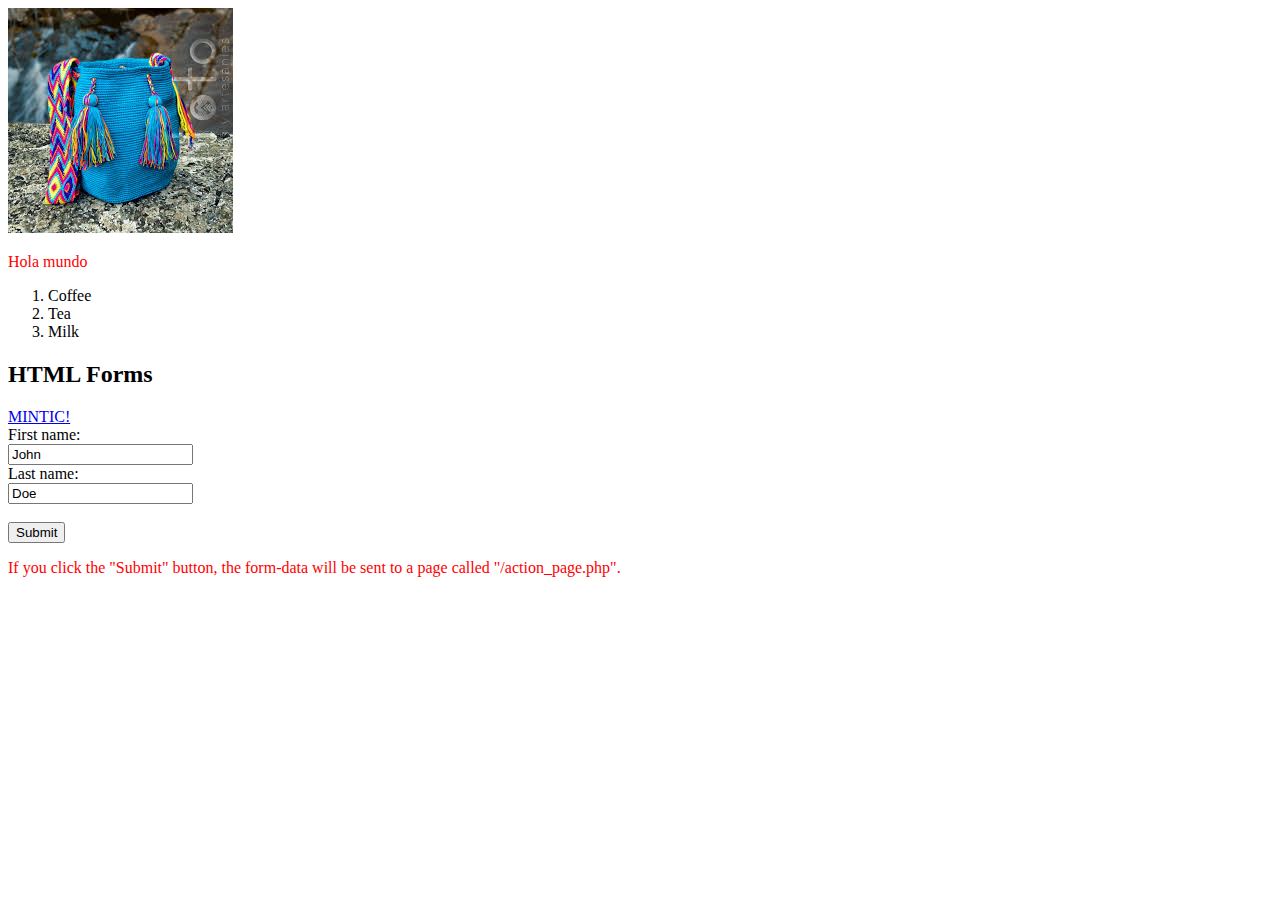
<file: Lab1-2/index.html>
<!DOCTYPE html>
<html lang="en">
<head>
    <meta charset="UTF-8">
    <meta name="viewport" content="width=device-width, initial-scale=1.0">
    <title>Document</title>
<link rel="stylesheet" type="text/css" href="./style.css">
</head>
<body>
    <div>
<img src="./img/shop_04.jpg" alt="Mochila">
        <P>Hola mundo</P>
    </div>
<div>
<ol>
  <li>Coffee</li>
  <li>Tea</li>
  <li>Milk</li>
</ol>  
</div>
<div>
<h2>HTML Forms</h2>
<a href="https://www.youtube.com/watch?v=Ix0hAbQwCE8">MINTIC!</a>

<form action="/action_page.php">
  <label for="fname">First name:</label><br>
  <input type="text" id="fname" name="fname" value="John"><br>
  <label for="lname">Last name:</label><br>
  <input type="text" id="lname" name="lname" value="Doe"><br><br>
  <input type="submit" value="Submit">
</form> 

<p>If you click the "Submit" button, the form-data will be sent to a page called "/action_page.php".</p>
</div>
</body>
</html>
</file>
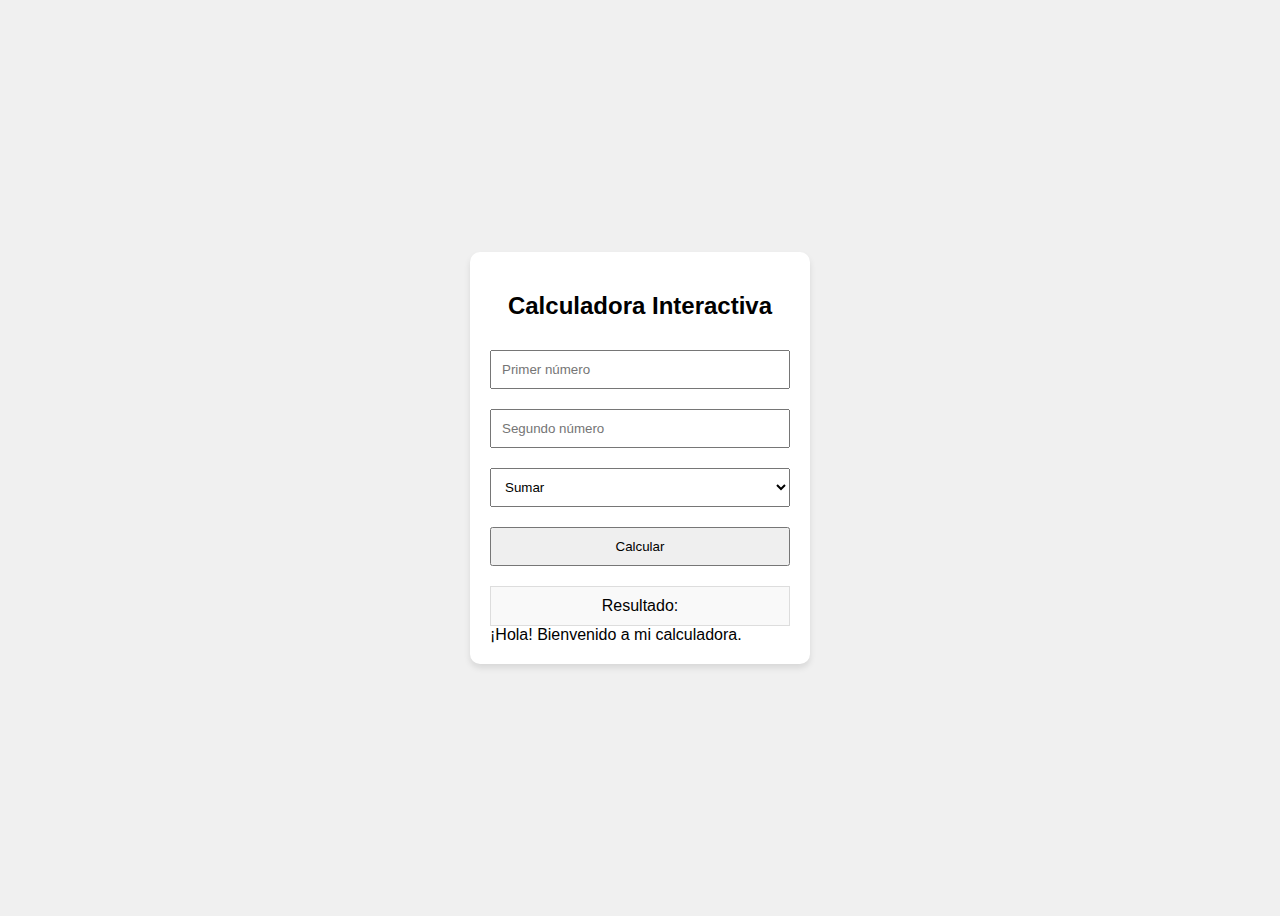
<file: Lab4/index.html>
<!DOCTYPE html>
<html lang="es">
<head>
    <meta charset="UTF-8">
    <meta name="viewport" content="width=device-width, initial-scale=1.0">
    <title>Calculadora Interactiva</title>
    <link rel="stylesheet" type="text/css" href="./css/style.css">
    <style>    </style>
</head>
<body>
    <div class="calculadora">
        <h2 align="center">Calculadora Interactiva</h2>
        <input type="number" id="numero1" placeholder="Primer número">
        <input type="number" id="numero2" placeholder="Segundo número">
        
        <select id="operacion">
            <option value="sumar">Sumar</option>
            <option value="restar">Restar</option>
            <option value="multi">Multiplicar</option>
            <option value="divi">Dividir</option>
        </select>
        
        <button onclick="calcular()">Calcular</button>
        
        <div id="resultado">Resultado: </div>
        
        <div id="mensaje"></div>
    </div>

    <!-- Enlazar el archivo JavaScript -->
    <script src="./js/calcula.js"></script>
</body>
</html>
</file>
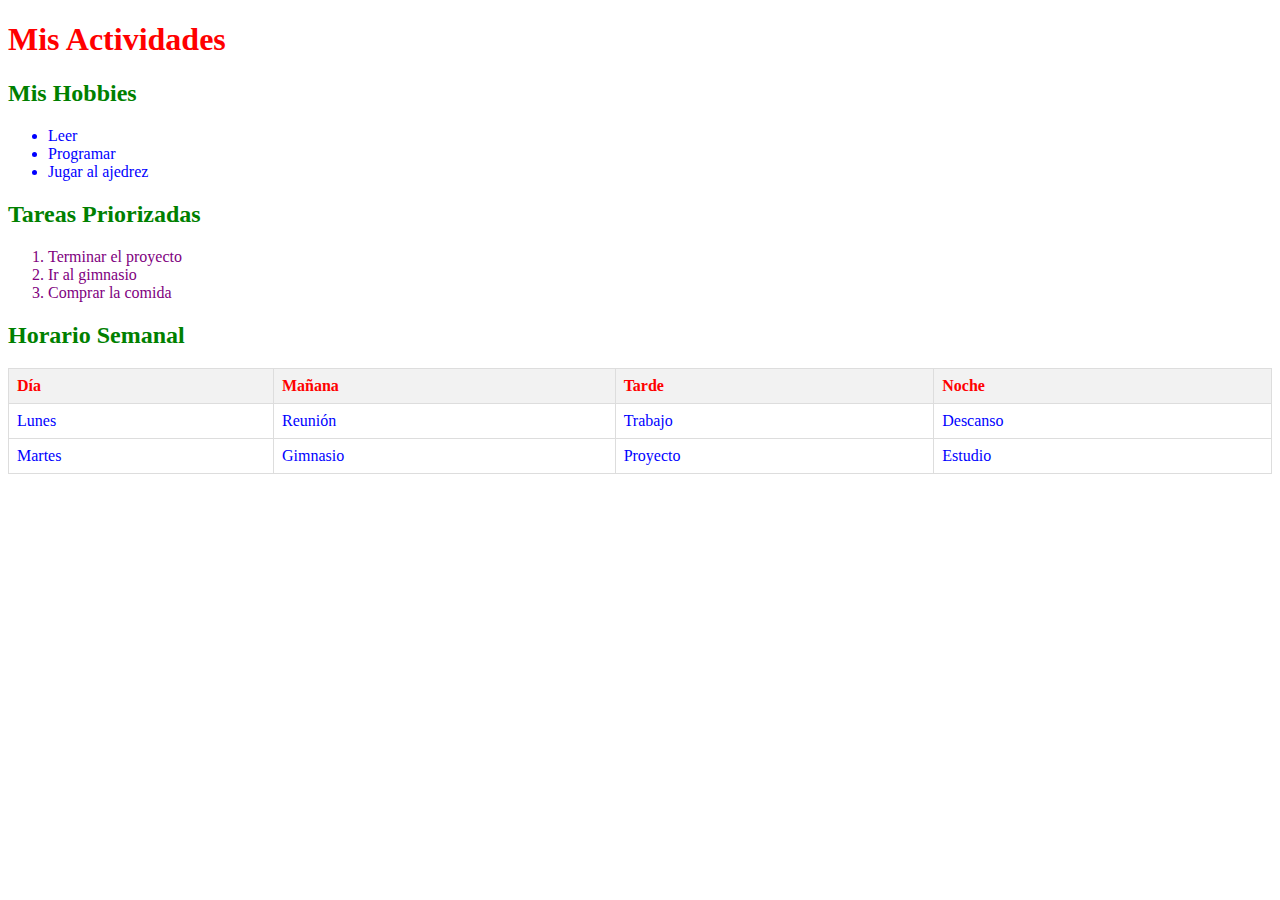
<file: Lab5/index.html>
<!DOCTYPE html>
<html>
<head>
    <title>Mi Página Personal</title>
    <link rel="stylesheet" type="text/css" href="./css/style.css">
    
<style>

    </style>
</head>
<body>
<h1> Mis Actividades</h1>
<h2>Mis Hobbies</h2>
<ul>
    <li>Leer</li>
    <li>Programar</li>
    <li>Jugar al ajedrez</li>
</ul>

<h2>Tareas Priorizadas</h2>
<ol>
    <li>Terminar el proyecto</li>
    <li>Ir al gimnasio</li>
    <li>Comprar la comida</li>
</ol>

<h2>Horario Semanal</h2>
<table>
    <thead>
        <tr>
            <th>Día</th>
            <th>Mañana</th>
            <th>Tarde</th>
            <th>Noche</th>
        </tr>
    </thead>
    <tbody>
        <tr>
            <td>Lunes</td>
            <td>Reunión</td>
            <td>Trabajo</td>
            <td>Descanso</td>
        </tr>
        <tr>
            <td>Martes</td>
            <td>Gimnasio</td>
            <td>Proyecto</td>
            <td>Estudio</td>
        </tr>
        </tbody>
</table>

</body>
</html>
</file>
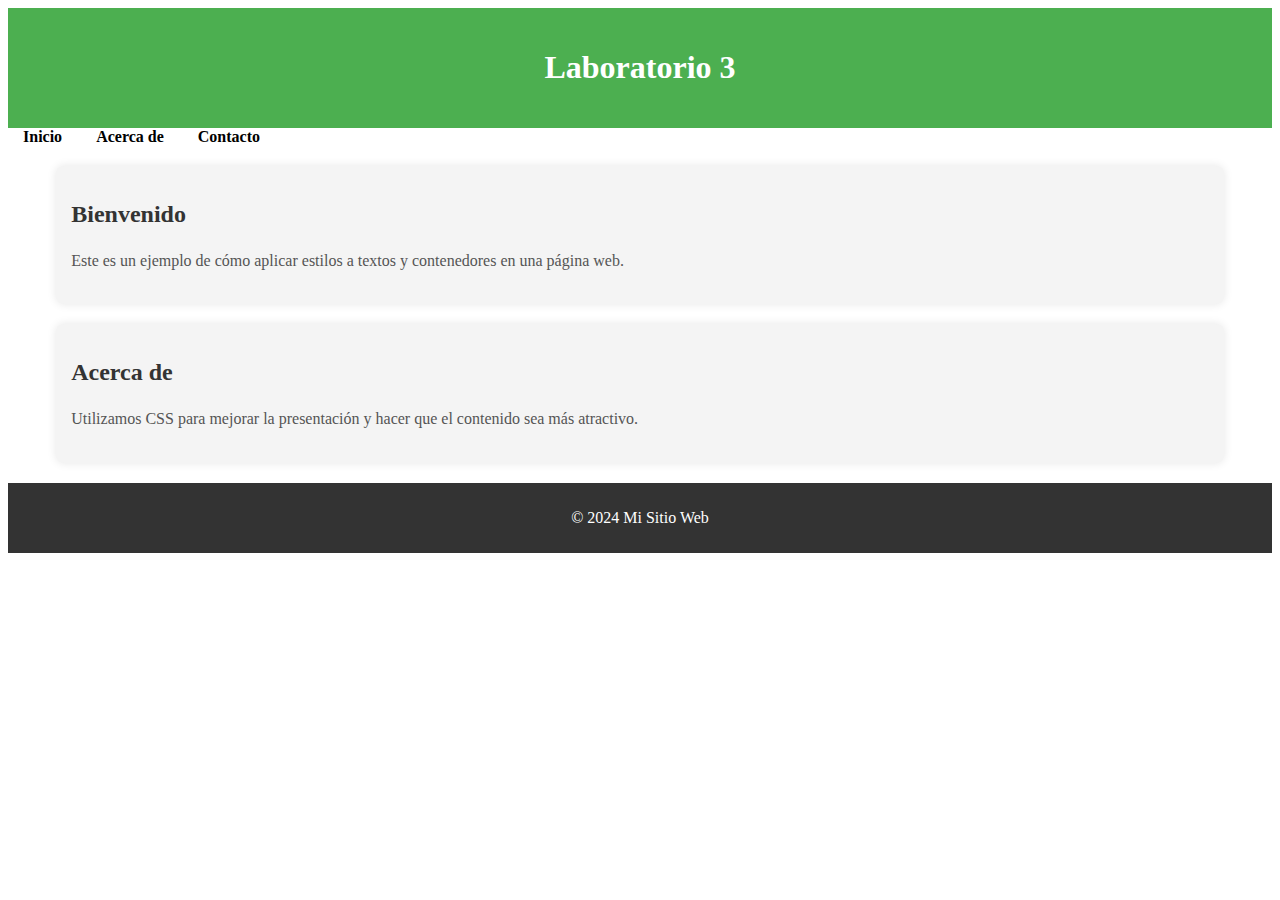
<file: Lab3/lab9.html>
<!DOCTYPE html>
<html lang="es">
<head>
    <meta charset="UTF-8">
    <meta name="viewport" content="width=device-width, initial-scale=1.0">
    <link rel="stylesheet" type="text/css" href="./css/lab9.css">
    
    <title>Laboratorio 3</title>
</head>
<body>
    <header>
        <h1>Laboratorio 3</h1>
    </header>

    <nav>
        <a href="#home">Inicio</a>
        <a href="#about">Acerca de</a>
        <a href="#contact">Contacto</a>
    </nav>

    <main>
        <div class="container">
            <h2>Bienvenido</h2>
            <p>Este es un ejemplo de cómo aplicar estilos a textos y contenedores en una página web.</p>
        </div>
        <div class="container">
            <h2>Acerca de</h2>
            <p>Utilizamos CSS para mejorar la presentación y hacer que el contenido sea más atractivo.</p>
        </div>
    </main>

    <footer>
        <p>&copy; 2024 Mi Sitio Web</p>
    </footer>
</body>
</html>
</file>
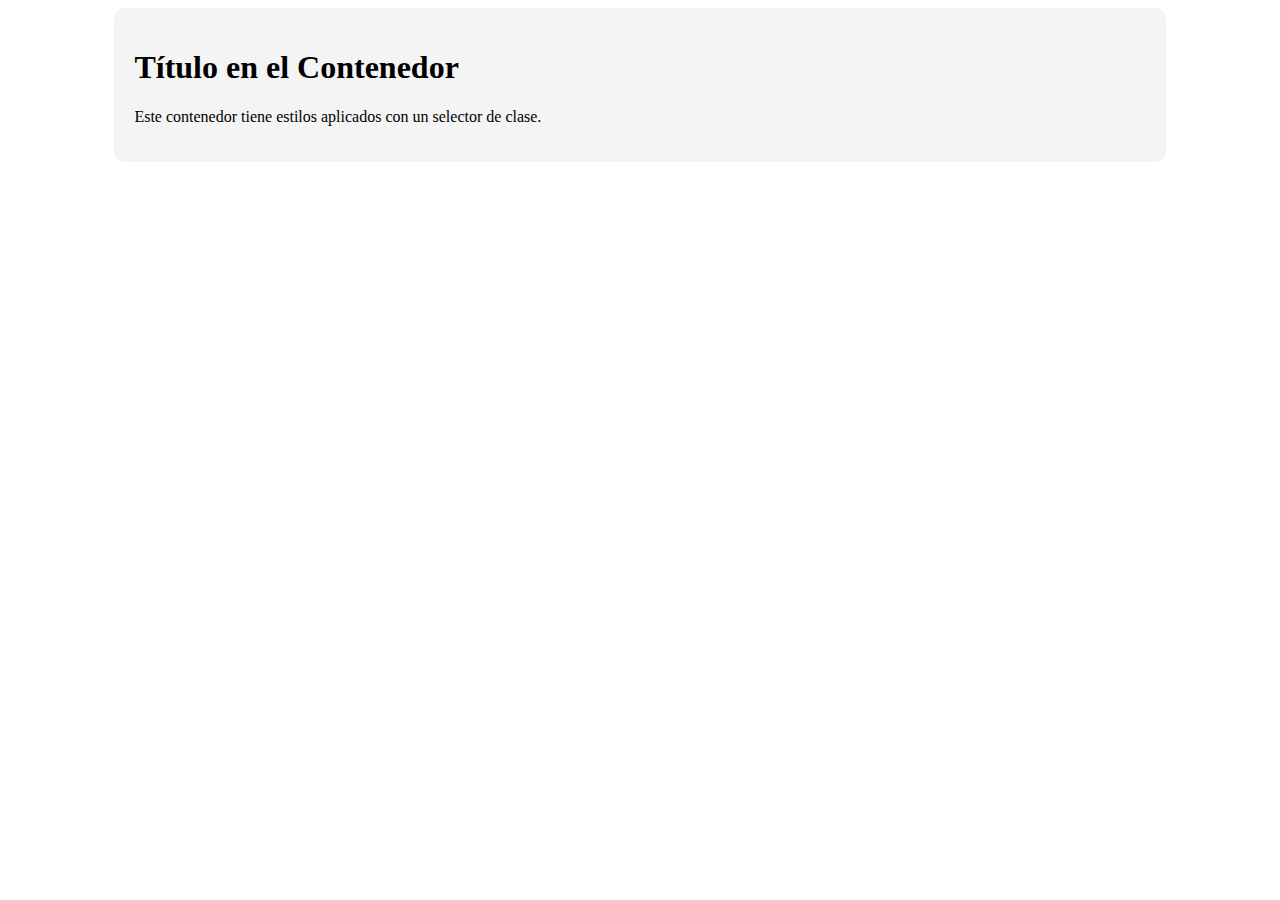
<file: Lab3/sedeclase.html>
<!DOCTYPE html>
<html lang="es">
<head>
    <meta charset="UTF-8">
    <meta name="viewport" content="width=device-width, initial-scale=1.0">
    <style>
        .container {
            width: 80%;
            margin: 0 auto;
            background-color: #f4f4f4;
            padding: 20px;
            border-radius: 10px;
        }
    </style>
    <title>Selector de Clase</title>
</head>
<body>
    <div class="container">
        <h1>Título en el Contenedor</h1>
        <p>Este contenedor tiene estilos aplicados con un selector de clase.</p>
    </div>
</body>
</html>
</file>
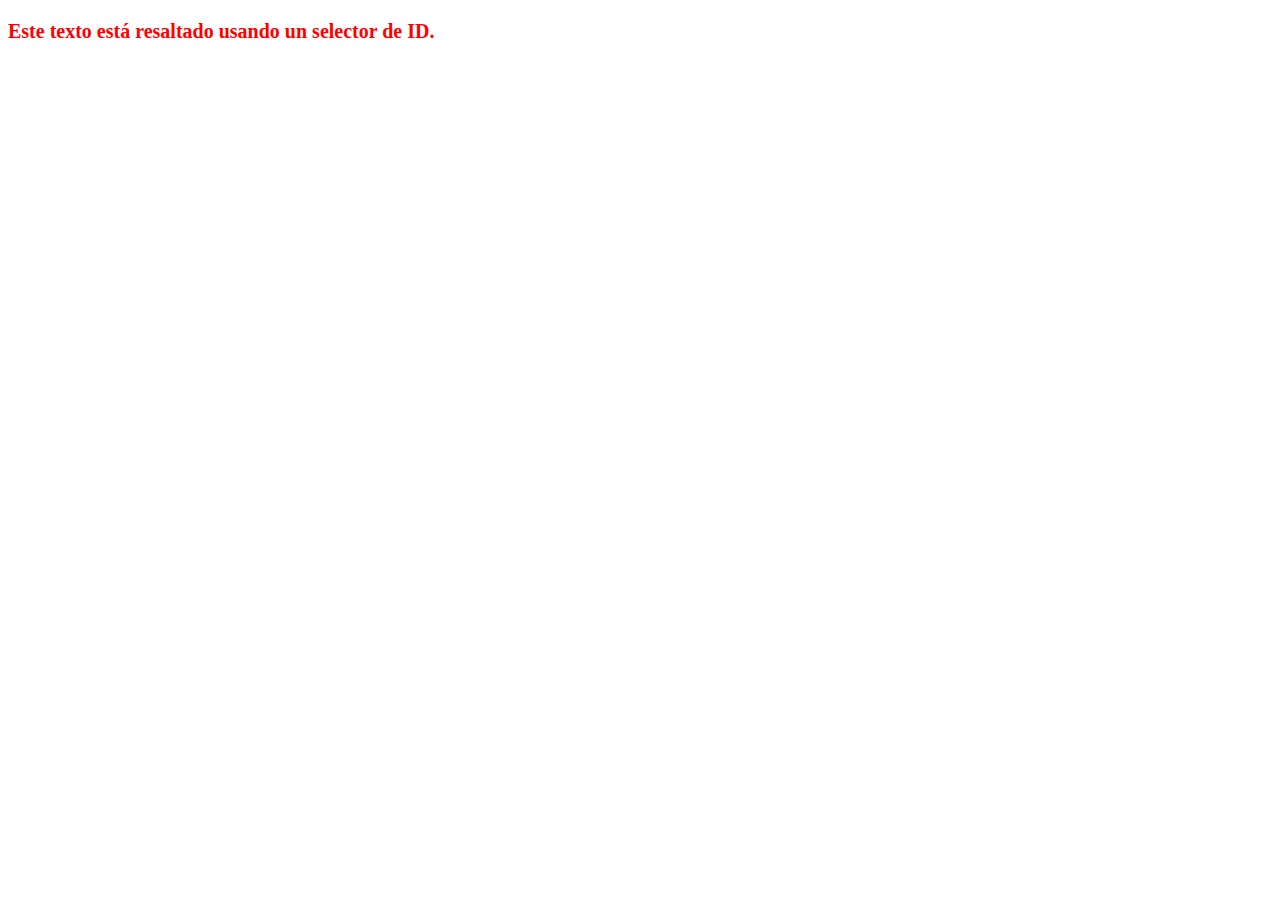
<file: Lab3/sedeid.html>
<!DOCTYPE html>
<html lang="es">
<head>
    <meta charset="UTF-8">
    <meta name="viewport" content="width=device-width, initial-scale=1.0">
    <style>
        #highlighted-text {
            color: red;
            font-weight: bold;
            font-size: 20px;
        }
    </style>
    <title>Selector de ID</title>
</head>
<body>
    <p id="highlighted-text">Este texto está resaltado usando un selector de ID.</p>
</body>
</html>
</file>
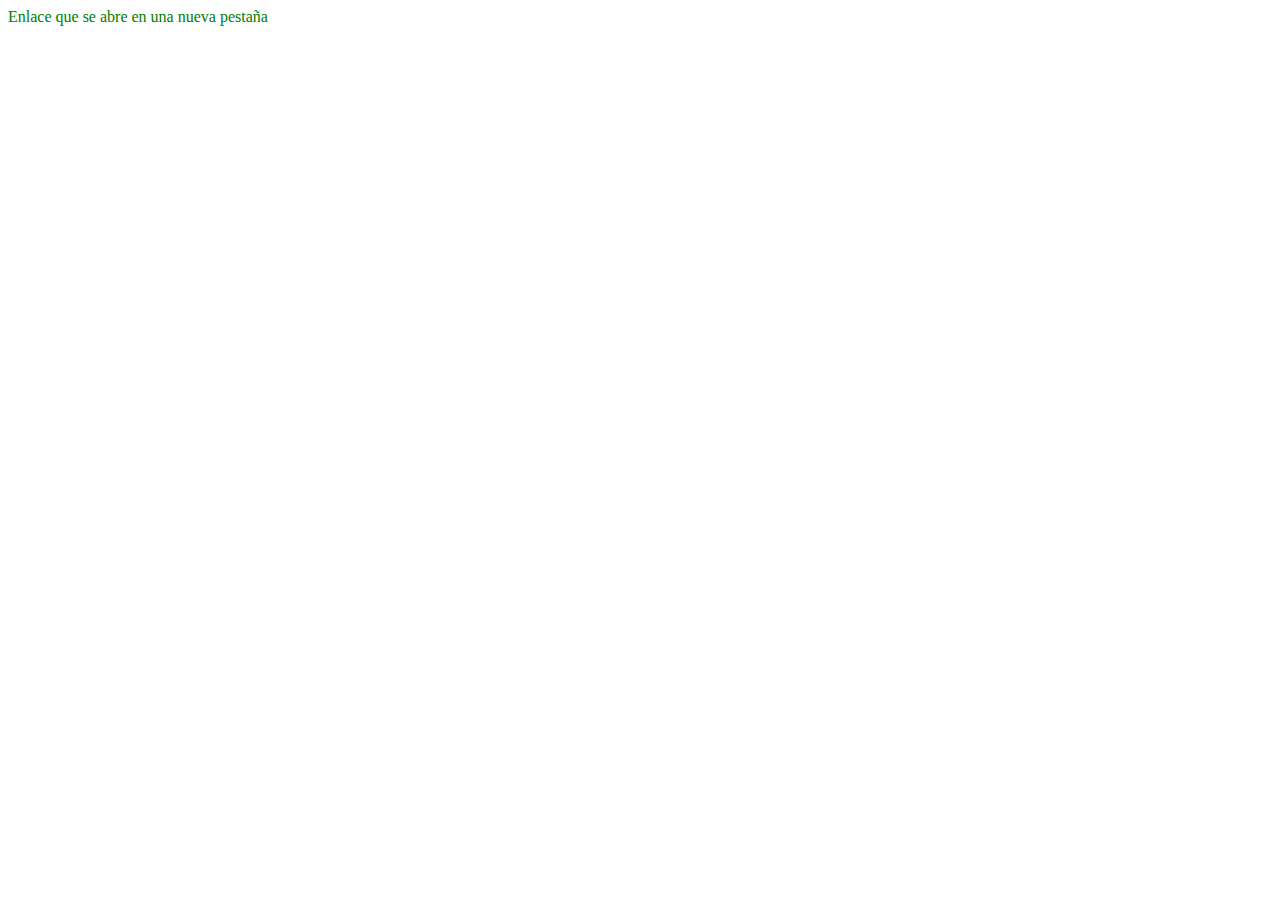
<file: Lab3/seenlace.html>
<!DOCTYPE html>
<html lang="es">
<head>
    <meta charset="UTF-8">
    <meta name="viewport" content="width=device-width, initial-scale=1.0">
    <style>
        a[target="_blank"] {
            color: green;
            text-decoration: none;
        }
    </style>
    <title>Selector de Atributo</title>
</head>
<body>
    <a href="http://www.unilibre.edu.co" target="_blank">Enlace que se abre en una nueva pestaña</a>
</body>
</html>
</file>
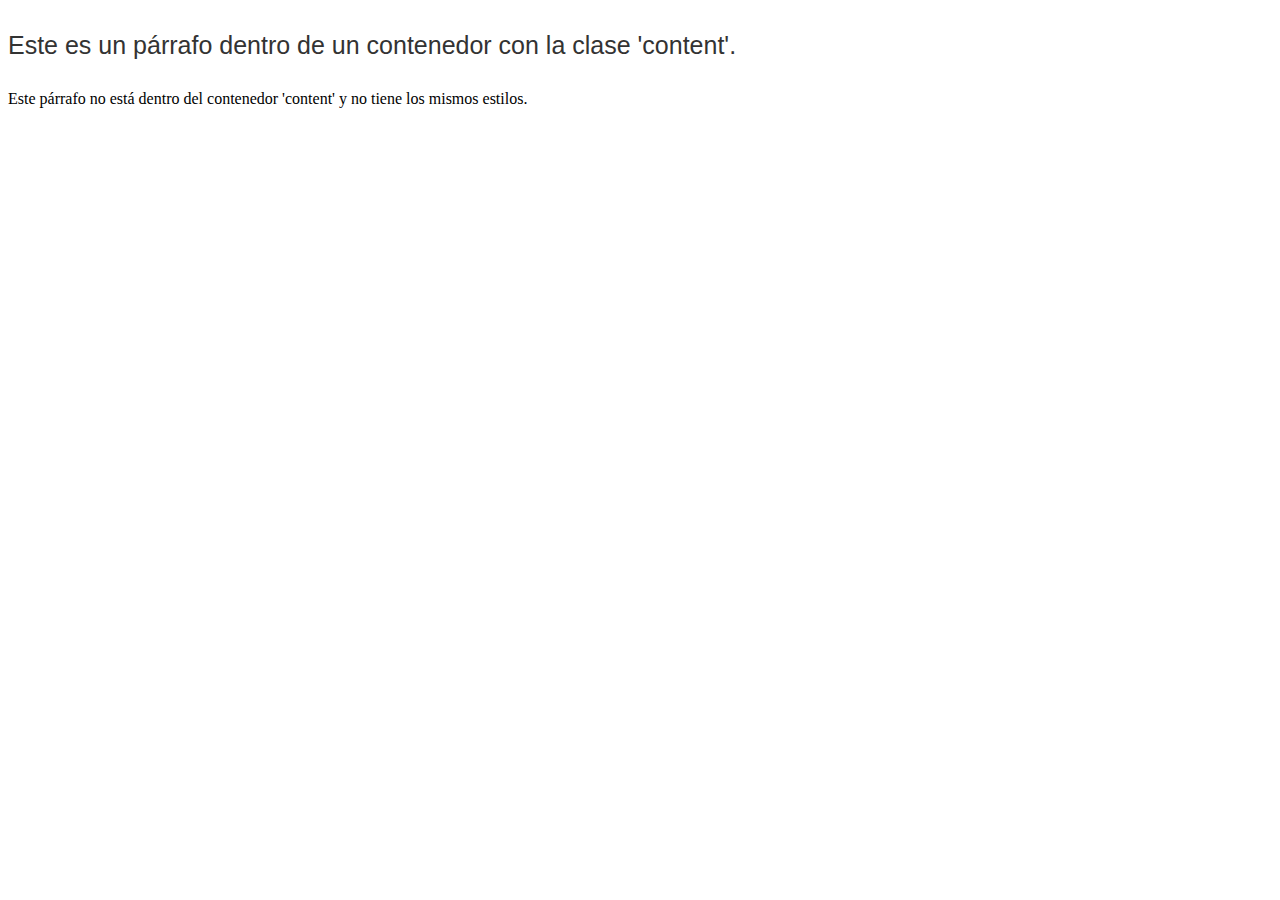
<file: Lab3/selcontenedor.html>
<!DOCTYPE html>
<html lang="es">
<head>
    <meta charset="UTF-8">
    <meta name="viewport" content="width=device-width, initial-scale=1.0">
    <style>
        .content p {
            font-family: Arial, sans-serif;
            line-height: 1.6;
            color: #333;
            font-size: 25px;
        }
    </style>
    <title>Selector Combinado</title>
</head>
<body>
    <div class="content">
        <p>Este es un párrafo dentro de un contenedor con la clase 'content'.</p>
    </div>
    <p>Este párrafo no está dentro del contenedor 'content' y no tiene los mismos estilos.</p>
</body>
</html>
</file>
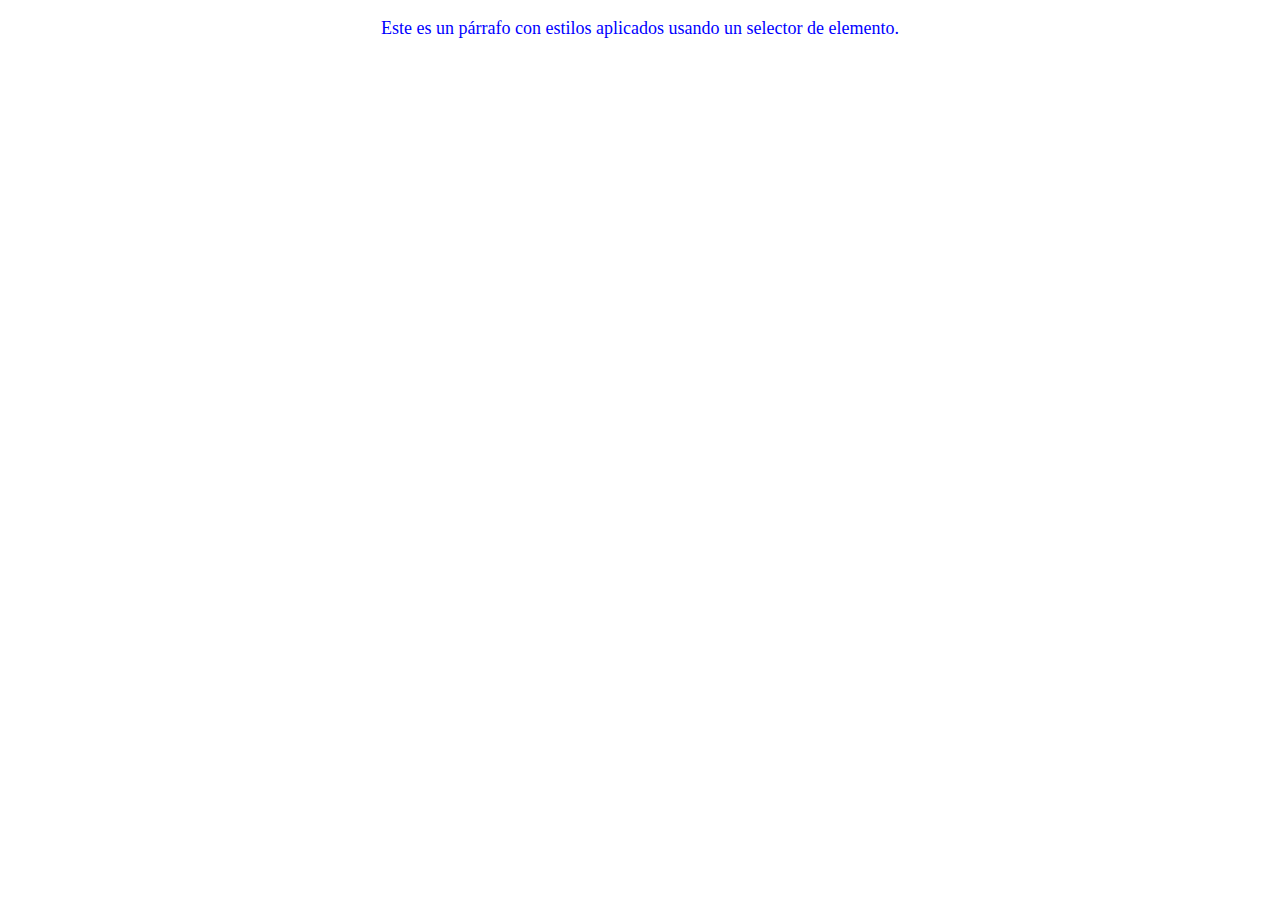
<file: Lab3/selele.html>
<!DOCTYPE html>
<html lang="es">
<head>
    <meta charset="UTF-8">
    <meta name="viewport" content="width=device-width, initial-scale=1.0">
    <style>
        p {
            color: blue;
            font-size: 18px;
            text-align: center;
        }
    </style>
    <title>Selector de Elemento</title>
</head>
<body>
    <p>Este es un párrafo con estilos aplicados usando un selector de elemento.</p>
</body>
</html>
</file>
<file: Lab1-2/style.css>
div p{
    color: red;
}
</file>
<file: Lab4/css/style.css>
body {
            font-family: Arial, sans-serif;
            display: flex;
            justify-content: center;
            align-items: center;
            height: 100vh;
            background-color: #f0f0f0;
        }
        .calculadora {
            background-color: white;
            border-radius: 10px;
            box-shadow: 0 4px 6px rgba(0,0,0,0.1);
            padding: 20px;
            width: 300px;
        }
        input, select, button {
            width: 100%;
            margin: 10px 0;
            padding: 10px;
            box-sizing: border-box;
        }
        #resultado {
            background-color: #f9f9f9;
            border: 1px solid #ddd;
            padding: 10px;
            text-align: center;
            margin-top: 10px;
        }
</file>
<file: Lab5/css/style.css>
table {
            border-collapse: collapse;
            width: 100%;
        }

        th, td {
            border: 1px solid #ddd;
            padding: 8px;
            text-align: left;
        }

        th {
            background-color: #f2f2f2;
        }
h1{
color: red;
}

h2{
color: green;
}

ul li{
color:blue;
}
ol li {
color:purple;
}
tr th{
color:red;
}

tr td{
color:blue;
}
</file>
<file: Lab3/css/lab9.css>
header {
            background-color: #4CAF50;
            padding: 20px;
            text-align: center;
            color: white;
        }

        /* Estilos para la barra de navegación */
        nav a {
            color: black;
            text-decoration: none;
            margin: 0 15px;
            font-weight: bold;
        }

        nav a:hover {
            color: #ffeb3b;
        }

        /* Estilos para la sección principal */
        .container {
            width: 90%;
            margin: 20px auto;
            padding: 15px;
            background-color: #f4f4f4;
            border-radius: 8px;
            box-shadow: 0 0 10px rgba(0, 0, 0, 0.1);
        }

        .container h2 {
            color: #333;
        }

        .container p {
            font-size: 16px;
            color: #555;
            line-height: 1.6;
        }

        /* Estilos para el pie de página */
        footer {
            background-color: #333;
            color: white;
            text-align: center;
            padding: 10px 0;
            margin-top: 20px;
        }
</file>
